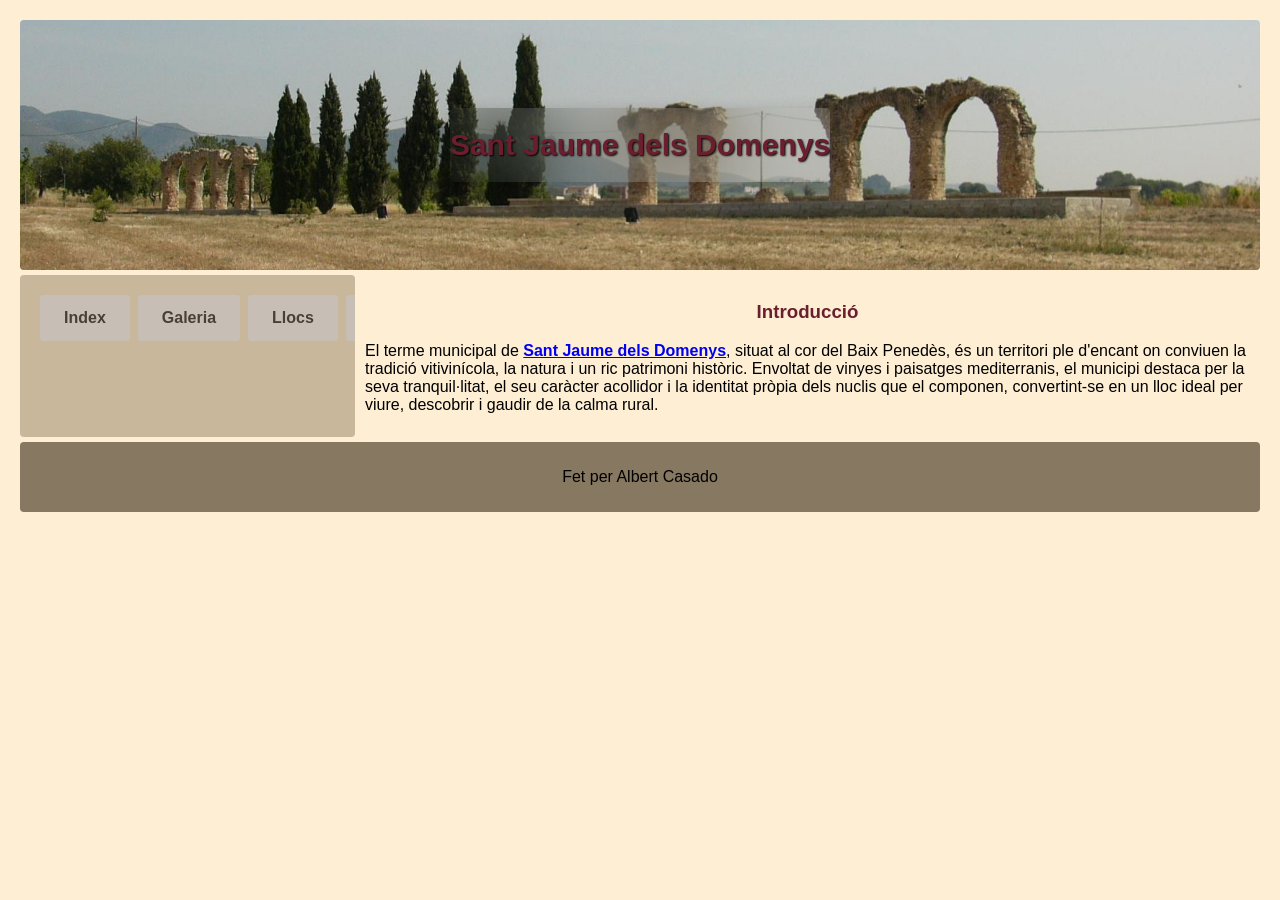
<file: exercici 4/index.html>
<!DOCTYPE html>
<html lang="ca">

<head>
    <meta charset="UTF-8">
    <link rel="stylesheet" href="css/style.css">
    <title>EX3 Casado</title>
</head>

<body>
    <header class="header-fondo">
        <!-- Esta es la caja de texto -->
        <div class="caja-texto">
            <h1>Sant Jaume dels Domenys</h1>
        </div>
    </header>

    <section>
        <nav class="barra-navegacio">
            <ul>
                <li><a href="index.html">Index</a></li>
                <li><a href="galeria.html">Galeria</a></li>
                <li><a href="llocs.html">Llocs</a></li>
                <li><a href="plats.html">Plats</a></li>
                <li><a href="contacte.html">Contacte</a></li> <!-- Corregit el text aquí -->
            </ul>
        </nav>

        <article>
            <h1>Introducció</h1>
            <p>El terme municipal de <strong>
                    <a href="https://ca.wikipedia.org/wiki/Sant_Jaume_dels_Domenys">Sant Jaume dels
                        Domenys</a></strong>, situat al cor del Baix Penedès, és un territori ple
                d'encant on conviuen la tradició vitivinícola, la natura i un ric patrimoni històric. Envoltat
                de
                vinyes
                i paisatges mediterranis, el municipi destaca per la seva tranquil·litat, el seu caràcter
                acollidor
                i la
                identitat pròpia dels nuclis que el componen, convertint-se en un lloc ideal per viure,
                descobrir i
                gaudir de la calma rural.</p>
        </article>
    </section>

    <footer>
        <p>Fet per Albert Casado</p>
    </footer>

</body>

</html>
</file>
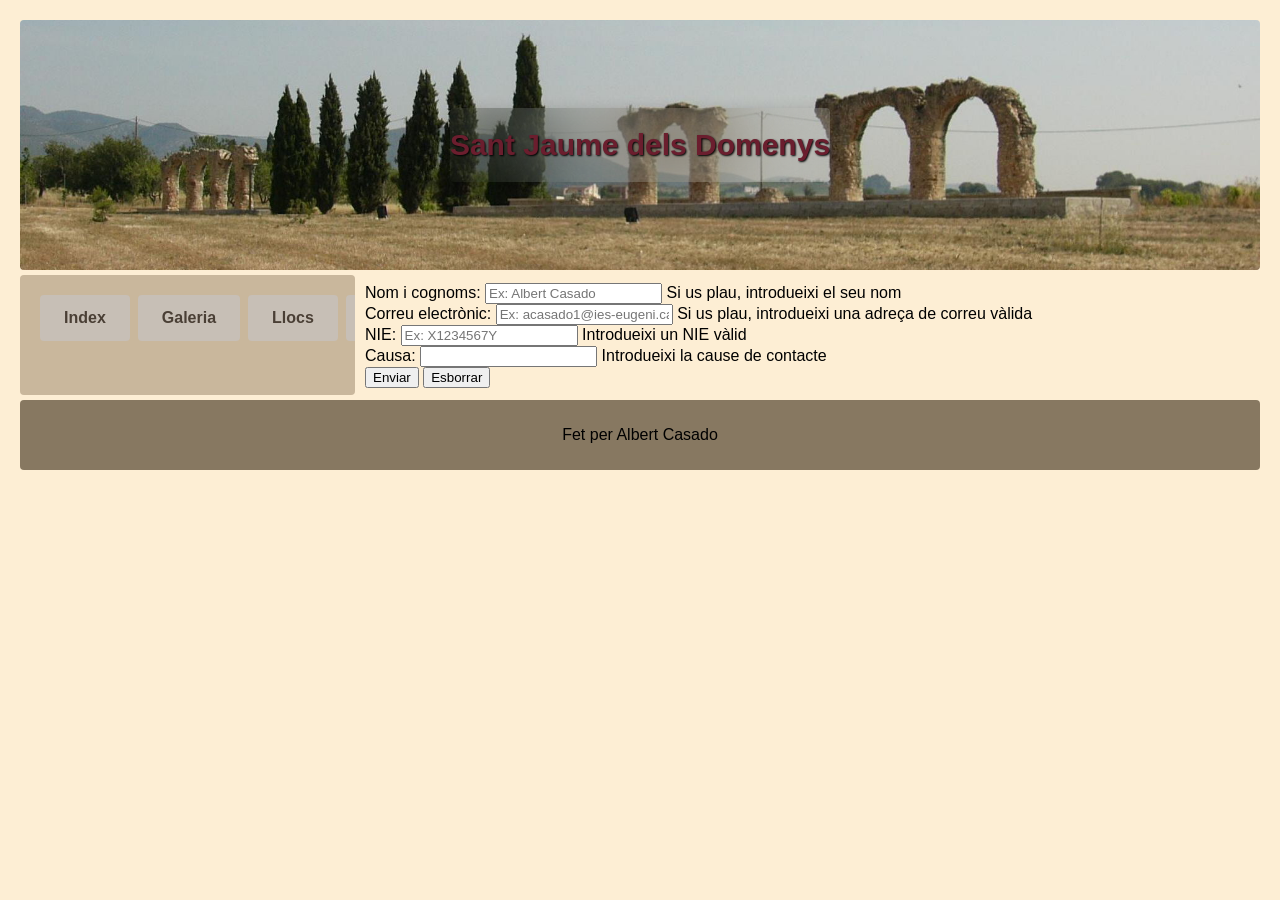
<file: exercici 4/contacte.html>
<!DOCTYPE html>
<html lang="ca">

<head>
    <meta charset="UTF-8">
    <link rel="stylesheet" href="css/style.css">
    <title>EX3 Casado</title>
</head>

<body>
    <header class="header-fondo">
        <!-- Esta es la caja de texto -->
        <div class="caja-texto">
            <h1>Sant Jaume dels Domenys</h1>
        </div>
    </header>

    <section>
        <nav class="barra-navegacio">
            <ul>
                <li><a href="index.html">Index</a></li>
                <li><a href="galeria.html">Galeria</a></li>
                <li><a href="llocs.html">Llocs</a></li>
                <li><a href="plats.html">Plats</a></li>
                <li><a href="contacte.html">Contacte</a></li>
            </ul>
        </nav>

        <article>
            <div class="secció formulari">
                <form id="formulari" name="formulari" action="./gracies.html" method="GET">
                    <div class="group-input">
                        <label for="nom" class="obligatori">Nom i cognoms:</label>
                        <input type="text" id="nom" name="nom" maxlength="125" placeholder="Ex: Albert Casado" required>
                        <span class="missatge-error">Si us plau, introdueixi el seu nom</span>
                    </div>
                    <div class="group-input">
                        <label for="correu" class="obligatori">Correu electrònic:</label>
                        <input type="email" id="correu" name="correu" maxlength="60" placeholder="Ex: acasado1@ies-eugeni.cat" required>
                        <span class="missatge-error">Si us plau, introdueixi una adreça de correu vàlida</span>
                    </div>
                    <div class="group-input">
                        <label for="NIE" class="obligatori">NIE:</label>
                        <input type="text" id="NIE" name="NIE" maxlength="12" placeholder="Ex: X1234567Y" pattern="[A-Z0-9][0-9]{7}[A-Z]" required>
                        <span class="missatge-error">Introdueixi un NIE vàlid</span>
                    </div>
                    <div class="group-input">
                        <label for="causa" class="obligatori">Causa:</label>
                        <input type="text" id="causa" name="causa" maxlength="300" required>
                        <span class="missatge-error">Introdueixi la cause de contacte</span>
                    </div>
                    <button type="submit" value="Enviar">Enviar</button>
                    <button type="reset" value="esborrar">Esborrar</button>
                </form>
            </div>
        </article>
    </section>

    <footer>
        <p>Fet per Albert Casado</p>
    </footer>

</body>

</html>
</file>
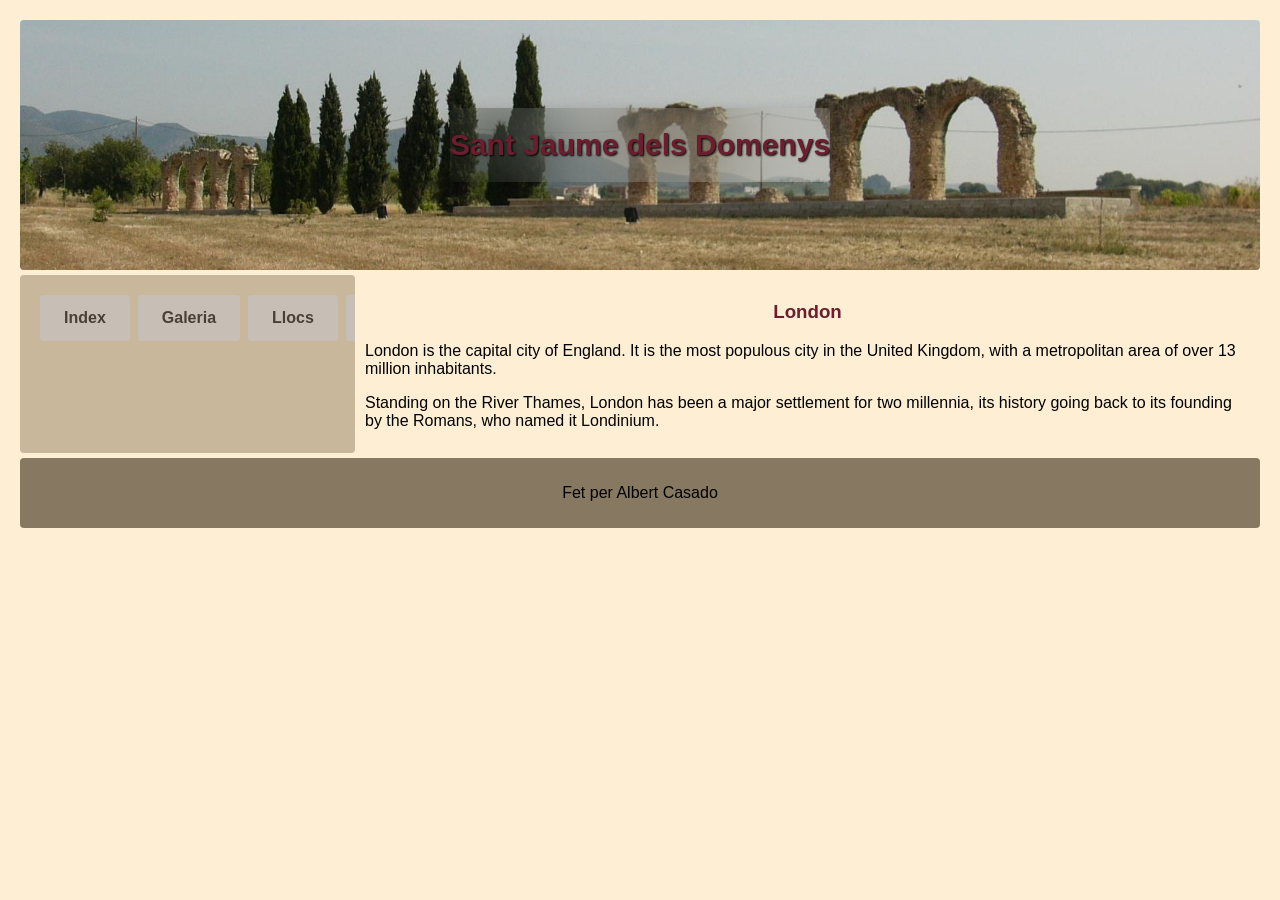
<file: exercici 4/llocs.html>
<!DOCTYPE html>
<html lang="ca">

<head>
    <meta charset="UTF-8">
    <link rel="stylesheet" href="css/style.css">
    <title>EX3 Casado</title>
</head>

<body>
    <header class="header-fondo">
        <!-- Esta es la caja de texto -->
        <div class="caja-texto">
            <h1>Sant Jaume dels Domenys</h1>
        </div>
    </header>

    <section>
        <nav class="barra-navegacio">
            <ul>
                <li><a href="index.html">Index</a></li>
                <li><a href="galeria.html">Galeria</a></li>
                <li><a href="llocs.html">Llocs</a></li>
                <li><a href="plats.html">Plats</a></li>
                <li><a href="contacte.html">Contacte</a></li> <!-- Corregit el text aquí -->
            </ul>
        </nav>

        <article>
            <h1>London</h1>
            <p>London is the capital city of England. It is the most populous city in the United Kingdom, with a
                metropolitan area of over 13 million inhabitants.</p>
            <p>Standing on the River Thames, London has been a major settlement for two millennia, its history going
                back to its founding by the Romans, who named it Londinium.</p>
        </article>
    </section>

    <footer>
        <p>Fet per Albert Casado</p>
    </footer>

</body>

</html>
</file>
<file: exercici 4/css/style.css>
* {
  box-sizing: border-box;
}

body {
  margin: 0;
  padding: 20px;
  background-color: #fdeed4;
  font-family: Arial, Helvetica, sans-serif;
}

h1 {
  text-align: center;
  color: #6b1e2e;
}

/* ==========================================================================
   HEADER
   ========================================================================== */
header {
  background-image: url(../imatges/headerweb.jpg);
  background-size: cover;
  background-position: center;
  border-radius: 4px;
  padding: 30px;
  min-height: 250px; 
  display: flex;
  align-items: center;
  justify-content: center;
  margin-bottom: 2.5px;
}

.caja-texto {
  backdrop-filter: blur(40px);
  color: #883747;
  text-shadow: #000000 1px 1px 2px;
  font-size: 15px;
  text-align: center;
  border-radius: 4px;
  max-width: 115%;
  box-shadow: 0 4px 15px rgba(0, 0, 0, 0.2);
}

/* ==========================================================================
   ESTRUCTURA GENERAL (SECTION, NAV, ARTICLE)
   ========================================================================== */
section {
  display: -webkit-flex;
  display: flex;
  flex-direction: row; /* En PC: El nav es queda a l'esquerra i l'article a la dreta */
}

article {
  border-radius: 4px;
  -webkit-flex: 3;
  -ms-flex: 3;
  flex: 3;
  background-color: #fdeed4;
  padding: 10px;
}

/* ==========================================================================
   BARRA DE NAVEGACIÓ (En vertical, botons grans)
   ========================================================================== */
nav {
  margin-top: 2.5px;
  margin-bottom: 2.5px; 
  border-radius: 4px;
  -webkit-flex: 1;
  -ms-flex: 1;
  flex: 1;
  background: #c9b79c;
  padding: 20px;
  display: flex;
}

nav ul {
  list-style: none;
  display: flex;
  flex: wrap; /* Els botons van un sota de l'altre */
  gap: 8px;              
  padding: 0;
  margin: 0;
  width: 140px;          /* Amplada del menú fixa en ordinadors */
}

nav a {
  display: block;         
  text-align: center;     
  padding: 14px 24px;    /* Botons grans */
  background-color: #c7bfb6;
  color: #4a3f35;
  text-decoration: none;
  border-radius: 4px;
  font-family: sans-serif;
  font-weight: bold;
  font-size: 16px;       
  transition: background-color 0.2s, color 0.2s;
}

nav a:hover {
  background-color: #4a3f35;
  color: #ffffff;
}

/* Estil per al botó actiu de la pàgina (Afegeix class="active" a l'HTML) */
nav a.active {
  background-color: #6b1e2e; 
  color: #ffffff;            
  cursor: default;           
}

/* ==========================================================================
   GALERIA D'IMATGES
   ========================================================================== */
.gallery {
  display: flex;
  flex-wrap: wrap;
  max-width: 1400px;
  margin: 0 auto;
}

.gallery-item {
  width: 16.666%;
  padding: 8px;
}

.gallery-item a {
  display: block;
  text-decoration: none;
  border-bottom: none;
  overflow: hidden; 
  border-radius: 4px;
}

.gallery-item img {
  display: block;
  width: 100%;
  height: auto;         
  aspect-ratio: 1 / 1;  
  object-fit: cover;    
  box-shadow: 0 4px 10px rgba(59, 47, 42, 0.35);
  filter: sepia(60%) saturate(110%);   
  transition: filter 0.3s, transform 0.3s, box-shadow 0.3s;
}

.gallery-item img:hover {
  filter: none;
  transform: scale(1.06);
  box-shadow: 0 8px 18px rgba(59, 47, 42, 0.5);
}

.desc {
  padding: 10px 5px;
  text-align: center;
  font-size: 14px;
  color: #3b2f2a;
}

/* ==========================================================================
   FOOTER
   ========================================================================== */
footer {
  margin-top: 2.5px;
  border-radius: 4px;
  background-color: #877861;
  padding: 10px;
  text-align: center;
  color: black;
}

/* ==========================================================================
   MEDIA QUERIES (SINCRO RESPONSIVE)
   ========================================================================== */

/* TAULETA i PANTALLES PETITES: Menys de 768px */
@media only screen and (max-width: 768px) {
  section {
    flex-direction: column;      /* CANVI: Modifica l'estructura a columna per posar el nav A SOBRE de l'article */
  }

  nav {
    margin-bottom: 10px;    
    width: 100%;                 /* El contenidor nav passa a ocupar el 100% de l'ample */
    padding: 15px;
  }

  nav ul {
    flex-direction: column;      /* MANTÉ EN VERTICAL: Els botons es queden un sota de l'altre */
    width: 100%;                 /* S'estira per ocupar tota l'amplada de la pantalla */
  }

  nav ul li {
    width: 100%;                 /* Cada botó omple l'amplada horitzontal completa */
  }

  .gallery-item {
    width: 33.333%;              /* Galeria a 3 imatges per línia al mateix temps */
  }
}

/* MÒBIL: Pantalles de 480px o menys */
@media only screen and (max-width: 480px) {
  .gallery-item {
    width: 100%;                 /* Galeria a 1 imatge per línia */
  }
}
</file>
